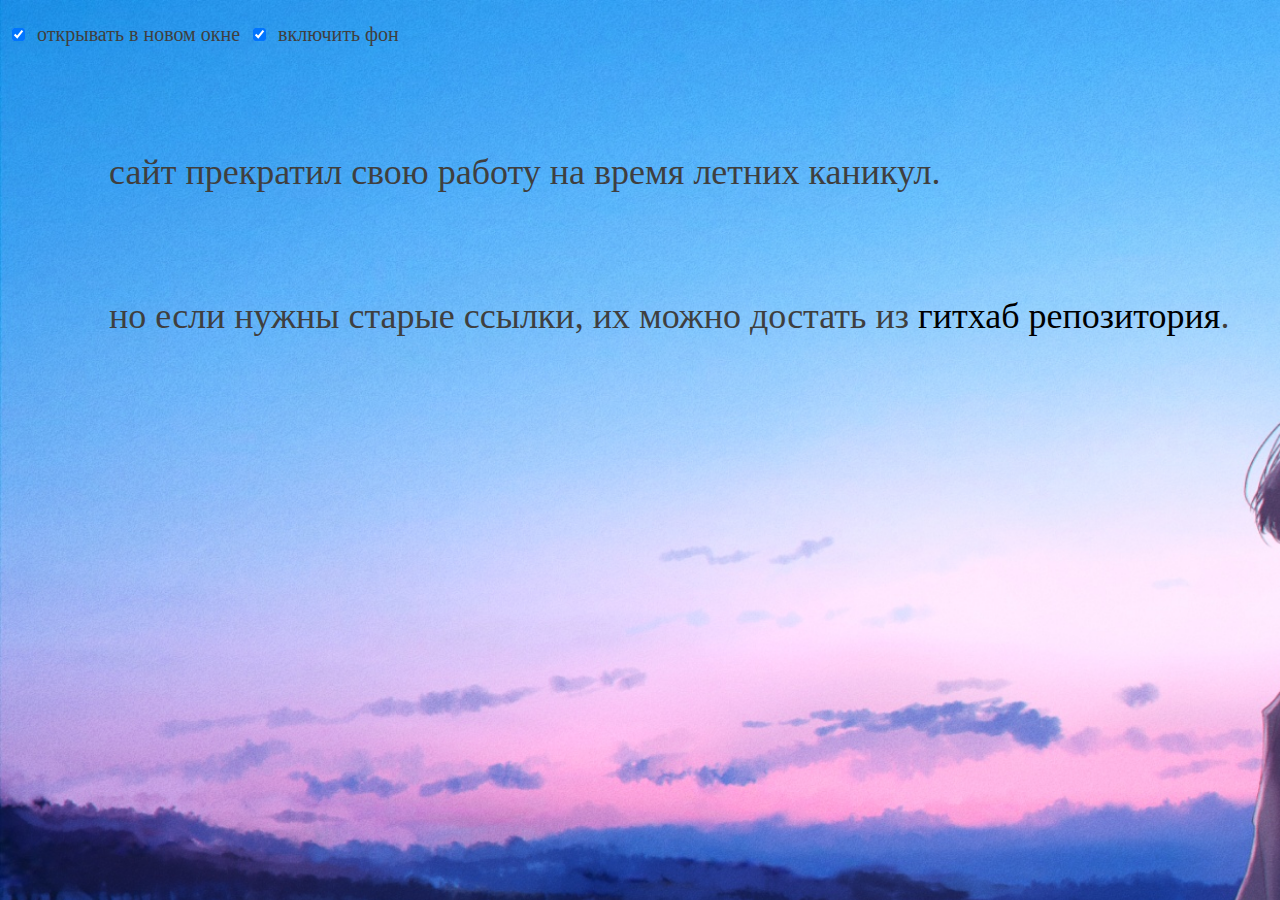
<file: index.html>
<!DOCTYPE html>
<html lang="ru">
    <head>
        <meta charset="UTF-8">
        <title>переадресация на ссылки</title>
        <meta http-equiv="refresh" content="0;URL=pages/serg.html" />
        <link rel="stylesheet" href="styles/style.css">
		<link rel="icon" type="image/x-icon" href="pics/icons/hehe.ico">
    </head>
    <body>
        <p>
            если вы видите это сообщение, у вас не сработала переадресация.
            <a href="pages/serg.html">нажмите сюда для того чтобы перейти самостоятельно.</a>
        </p>
    </body>
</html>
</file>
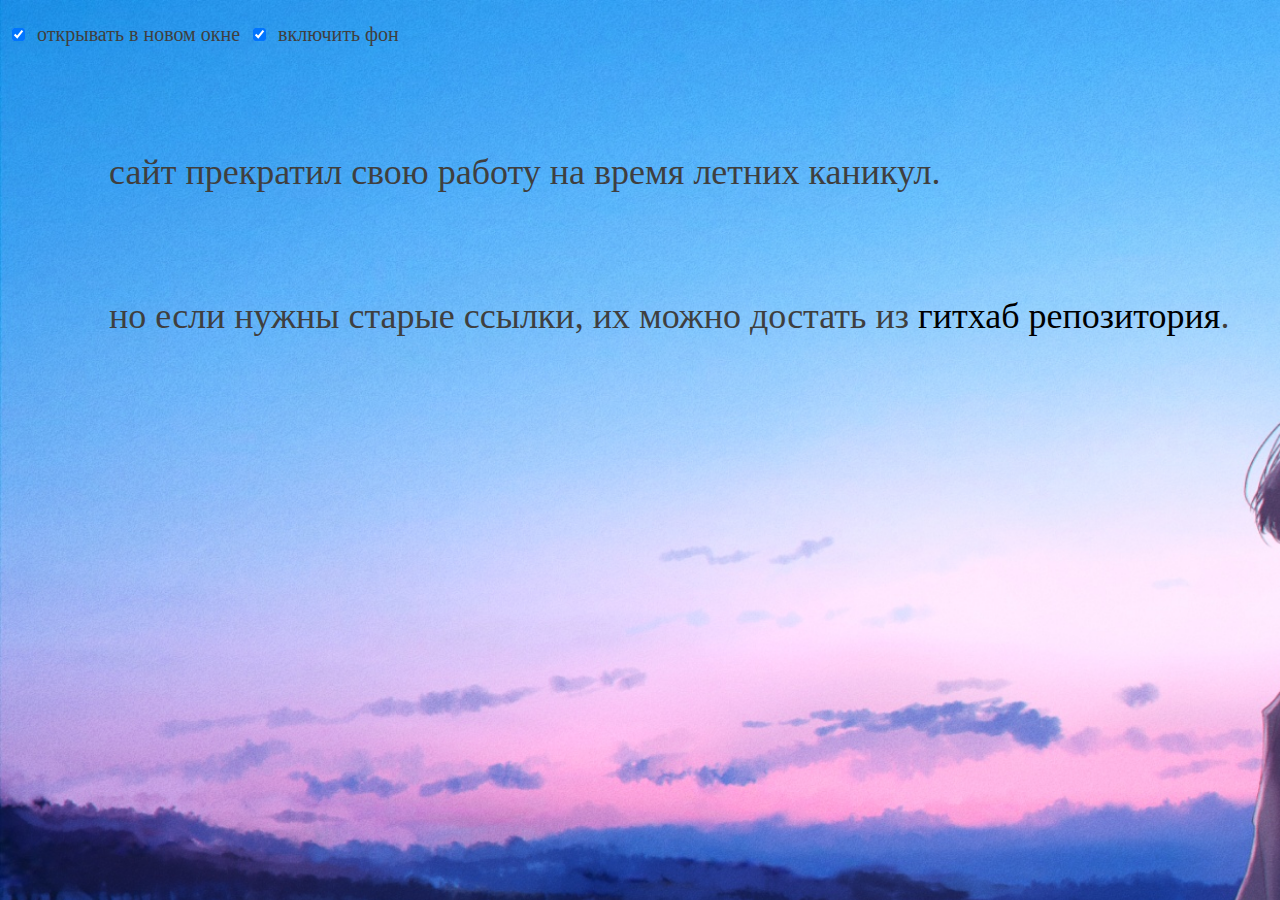
<file: pages/serg.html>
<!DOCTYPE html>
<html lang="ru">
	<head>
		<meta charset="UTF-8">
		<title>ссылки</title>
		<link rel="stylesheet" type="text/css" href="../styles/style.css">
		<link rel="icon" type="image/x-icon" href="../pics/icons/hehe.ico">
	</head>
	<body>
		<input type="checkbox" id="tab">
		<label for="tab"><span class="mini">открывать в новом окне</span></label>
		<input type="checkbox" id="bg">
		<label for="bg"><span class="mini">включить фон</span></label>
		<div class="refdiv">
			<table id="fullTable" align="left" cellspacing="100px">
				<tr>
					<td id="firstTableData" valign="top" nowrap>
						сайт прекратил свою работу на время летних каникул.
					</td>
					<td id="secondTableData" valign="top" nowrap>

					</td>
				</tr>
				<tr>
					<td id="thirdTableData" valign="top" nowrap>
						но если нужны старые ссылки, их можно достать из <a href="https://github.com/nefir2/ssylki_pochty/tree/main/useless%20things/table%20datas">гитхаб репозитория</a>.
					</td>
					<td id="fourthTableData" valign="top" nowrap>

					</td>
				</tr>
			</table>
		</div>
		<script src="../programs/program.js"></script>
	</body>
</html>
</file>
<file: styles/style.css>
body {
	background-color: #567;/* #000653; */
	font-size: 27pt;
	color: #3f3f3f;
	/*background-image: url(../pics/phon/girl_and_the_pond.jpg);*/
	background-repeat: no-repeat;
	background-size: 55em;
}
/*
#refdiv{
	vertical-align: middle;
}
*/
a {
	text-decoration: none;
	color: #000000;
}
.undline {
	text-decoration: underline;
}
.mini {
	font-size: 20px;
	cursor: pointer;
	line-height: 5px;
}
.surname {
	font-style: italic;
	font-weight: 100;
	color: #4c00c5;
}
.language {
	color: #ec0000;
}

.sign_word {
	font-style: italic;
	color: #4c00c5;
	font-weight: 100;

	font-size: 30pt;
	/* font-weight: bold; */
	line-height: 30px;
	/* color: #0117bd; */
	font-family: 'Roboto', sans-serif;
	text-transform: uppercase;
	text-shadow: 0 -40px 100px, 0 0 2px, 0 0 1em #4ea1ff, 0 0 0.5em #23b95c, 0 0 0.1em #6d1661;
}
</file>
